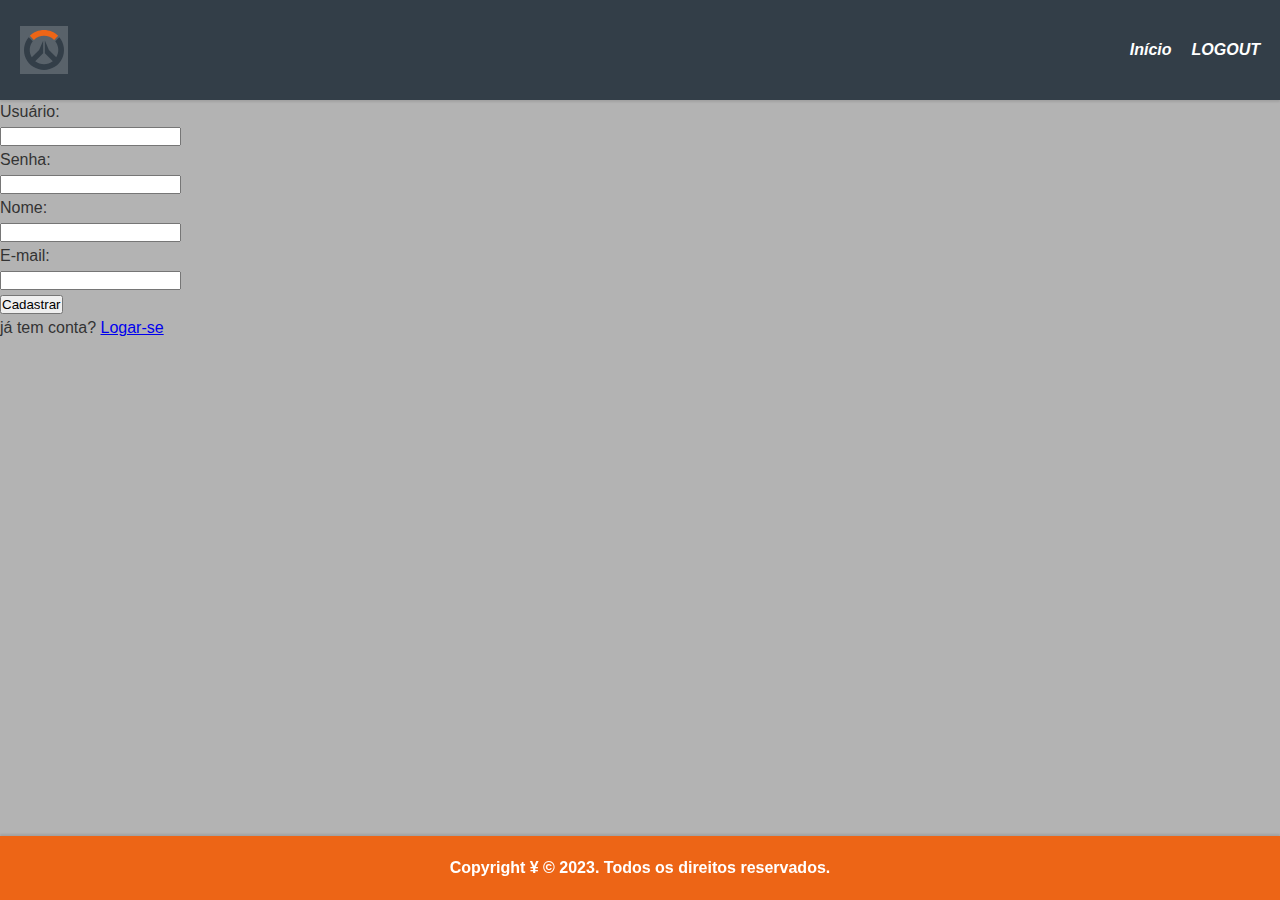
<file: cadastro.html>
<!DOCTYPE html>
<html>

<head>
    <title>Cadastro</title>
    <meta charset="utf-8">
    <link rel="stylesheet" type="text/css" href="/css/cadastro.css">
</head>

<body>
    <header>
        <svg width="48px" height="48px" viewBox="0 0 48 48" style="background-color: #f1f1f134;">333e48
            <path
                d="M13.8994 13.901C15.2258 12.5745 16.8005 11.5223 18.5335 10.8044C20.2666 10.0865 22.124 9.71702 23.9999 9.71702C25.8757 9.71702 27.7332 10.0865 29.4663 10.8044C31.1993 11.5223 32.774 12.5745 34.1004 13.901L38.1426 9.85874C36.2854 8.00131 34.0806 6.5279 31.654 5.52265C29.2274 4.5174 26.6265 4 23.9999 4C21.3733 4 18.7724 4.5174 16.3458 5.52265C13.9192 6.5279 11.7143 8.00131 9.85718 9.85874L13.8994 13.901Z"
                fill="#ED6516"></path>
            <path
                d="M39.3118 11.1345L35.2491 15.1972C37.03 17.4739 38.0784 20.2371 38.2561 23.122C38.4338 26.007 37.7323 28.878 36.2444 31.3559L28.8906 24.0007L24.8849 14.5878H24.8644V27.3108L32.8028 35.2491C30.2895 37.2148 27.1907 38.2828 24 38.2828C20.8093 38.2828 17.7105 37.2148 15.1973 35.2491L23.1356 27.3108V14.636L19.1094 24.0007L11.7542 31.3559C10.267 28.8776 9.56614 26.0067 9.74408 23.1218C9.92201 20.237 10.9704 17.474 12.7509 15.1972L8.68818 11.1345C6.23794 14.0502 4.67109 17.6048 4.17186 21.3805C3.67263 25.1561 4.26178 28.9958 5.87003 32.4481C7.47829 35.9004 10.0388 38.8217 13.2505 40.8686C16.4622 42.9155 20.1915 44.0029 24 44.0029C27.8085 44.0029 31.5379 42.9155 34.7495 40.8686C37.9612 38.8217 40.5217 35.9004 42.13 32.4481C43.7382 28.9958 44.3274 25.1561 43.8282 21.3805C43.3289 17.6048 41.7621 14.0502 39.3118 11.1345V11.1345Z"
                fill="#333E48"></path>
        </svg>
        <nav>
            <ul>
                <li><a href="index.html"><strong><i>Início</i></strong></a></li>
                <li><a href="login.html"><strong><i>LOGOUT</i></strong></a></li>
            </ul>
        </nav>
    </header>
    <section>

        <form>
            <label for="usuario">Usuário:</label><br>
            <input type="text" id="usuario" name="usuario"><br>
            <label for="senha">Senha:</label><br>
            <input type="password" id="senha" name="senha"><br>
            <label for="nome">Nome:</label><br>
            <input type="text" id="nome" name="nome"><br>
            <label for="email">E-mail:</label><br>
            <input type="email" id="email" name="email"><br>
            <input type="submit" value="Cadastrar">
            <p>já tem conta? <a href="login.html">Logar-se</a></p>

        </form>
    </section>
    <footer>
        <strong>Copyright &#165 &copy 2023. Todos os direitos reservados.</strong>
    </footer>
</body>

</html>
</file>
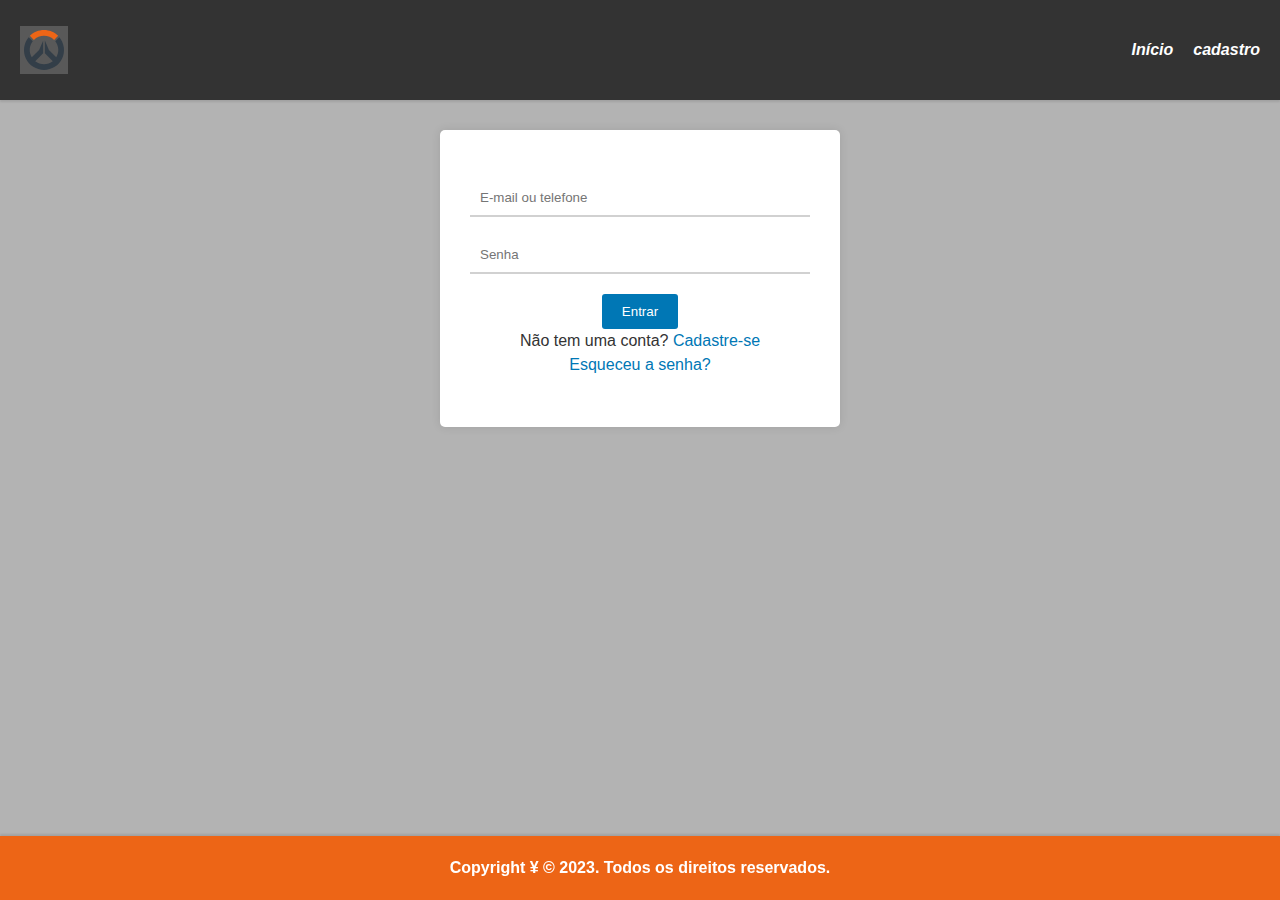
<file: login.html>
<!DOCTYPE html>
<html lang="en">

<head>
    <meta charset="UTF-8">
    <meta http-equiv="X-UA-Compatible" content="IE=edge">
    <meta name="viewport" content="width=device-width, initial-scale=1.0">

    <title>Login</title>
    <link rel="stylesheet" type="text/css" href="/css/login.css">
</head>

<body>
    <header>
        <svg width="48px" height="48px" viewBox="0 0 48 48" style="background-color: #f1f1f134;">333e48
          <path
            d="M13.8994 13.901C15.2258 12.5745 16.8005 11.5223 18.5335 10.8044C20.2666 10.0865 22.124 9.71702 23.9999 9.71702C25.8757 9.71702 27.7332 10.0865 29.4663 10.8044C31.1993 11.5223 32.774 12.5745 34.1004 13.901L38.1426 9.85874C36.2854 8.00131 34.0806 6.5279 31.654 5.52265C29.2274 4.5174 26.6265 4 23.9999 4C21.3733 4 18.7724 4.5174 16.3458 5.52265C13.9192 6.5279 11.7143 8.00131 9.85718 9.85874L13.8994 13.901Z"
            fill="#ED6516"></path>
          <path
            d="M39.3118 11.1345L35.2491 15.1972C37.03 17.4739 38.0784 20.2371 38.2561 23.122C38.4338 26.007 37.7323 28.878 36.2444 31.3559L28.8906 24.0007L24.8849 14.5878H24.8644V27.3108L32.8028 35.2491C30.2895 37.2148 27.1907 38.2828 24 38.2828C20.8093 38.2828 17.7105 37.2148 15.1973 35.2491L23.1356 27.3108V14.636L19.1094 24.0007L11.7542 31.3559C10.267 28.8776 9.56614 26.0067 9.74408 23.1218C9.92201 20.237 10.9704 17.474 12.7509 15.1972L8.68818 11.1345C6.23794 14.0502 4.67109 17.6048 4.17186 21.3805C3.67263 25.1561 4.26178 28.9958 5.87003 32.4481C7.47829 35.9004 10.0388 38.8217 13.2505 40.8686C16.4622 42.9155 20.1915 44.0029 24 44.0029C27.8085 44.0029 31.5379 42.9155 34.7495 40.8686C37.9612 38.8217 40.5217 35.9004 42.13 32.4481C43.7382 28.9958 44.3274 25.1561 43.8282 21.3805C43.3289 17.6048 41.7621 14.0502 39.3118 11.1345V11.1345Z"
            fill="#333E48"></path>
        </svg>
        <nav>
            <ul>
                <li><a href="index.html"><strong><i>Início</i></strong></a></li>
                <li><a href="cadastro.html"><strong><i>cadastro</i></strong></a></li>
            </ul>
        </nav>
    </header>
    <main>
        <section>
            <div class="container">
                <form>
                    <input type="text" placeholder="E-mail ou telefone">
                    <input type="password" placeholder="Senha">
                    <button type="submit">Entrar</button>
                    <p>Não tem uma conta? <a href="cadastro.html">Cadastre-se</a></p>
                    <p><a href="#">Esqueceu a senha?</a></p>
                </form>
            </div>
        </section>
    </main>
    <footer>
        <strong>Copyright &#165 &copy 2023. Todos os direitos reservados.</strong>
    </footer>
</body>

</html>
</file>
<file: css/cadastro.css>
* {
	margin: 0;
	padding: 0;
	box-sizing: border-box;
	font-family: 'poppins', sans-serif;
}

body {
	font-family: Arial, sans-serif;
	font-size: 16px;
	line-height: 1.5;
	color: #333;
	background-color: #b3b3b3;
}

header {
	height: 100px;
	display: flex;
	align-items: center;
	justify-content: space-between;
	padding: 20px;
	background-color: #333e48;
	box-shadow: 0 2px 2px rgba(0, 0, 0, 0.1);
}


.logo {
	width: 100px;
}

nav ul {
	display: flex;
	list-style: none;
}

nav ul li {
	margin-left: 20px;
}

nav ul li:first-child {
	margin-left: 0;
}

nav ul li a {
	color: #fff;
	text-decoration: none;
	font-weight: bold;
}



footer {
	position: fixed;
	left: 0;
	bottom: 0;
	width: 100%;
	background-color: #ed6516;
	color: #fff;
	padding: 20px;
	text-align: center;
	box-shadow: 0 -2px 2px rgba(0, 0, 0, 0.1);
}
</file>
<file: css/login.css>
* {
	margin: 0;
	padding: 0;
	box-sizing: border-box;
	font-family: 'poppins', sans-serif;
}

body {
	font-family: Arial, sans-serif;
	font-size: 16px;
	line-height: 1.5;
	color: #333;
	background-color:  #b3b3b3;
}

header {
	height: 100px;
	display: flex;
	align-items: center;
	justify-content: space-between;
	padding: 20px;
	background-color: #333e48;
	box-shadow: 0 2px 2px rgba(0, 0, 0, 0.1);
}

.container {
	width: 400px;
	margin: 30px auto;
	padding: 50px 30px;
	background-color: #fff;
	border-radius: 5px;
	box-shadow: 0px 0px 10px rgba(0,0,0,0.1);
}

form {
	display: flex;
	flex-direction: column;
	align-items: center;
}

h2 {
	margin-bottom: 30px;
	color: #0077b5;
}

input[type="text"], input[type="password"] {
	width: 100%;
	padding: 10px;
	margin-bottom: 20px;
	border: none;
	border-bottom: 2px solid #d1d1d1;
}

input[type="text"]:focus, input[type="password"]:focus {
	border-bottom: 2px solid #0077b5;
	outline: none;
}

button[type="submit"] {
	background-color: #0077b5;
	color: #fff;
	border: none;
	border-radius: 3px;
	padding: 10px 20px;
	cursor: pointer;
}

button[type="submit"]:hover {
	background-color: #006999;
}

a {
	color: #0077b5;
	text-decoration: none;
}

a:hover {
	text-decoration: underline;
}
  footer {
	position: fixed;
	left: 0;
	bottom: 0;
	width: 100%;
	background-color:#ed6516;
	color: #fff;
	padding: 20px;
	text-align: center;
	box-shadow: 0 -2px 2px rgba(0, 0, 0, 0.1);
}

  header {
	height: 100px;
	display: flex;
	align-items: center;
	justify-content: space-between;
	padding: 20px;
	background-color: #333;
	box-shadow: 0 2px 2px rgba(0, 0, 0, 0.1);
}
  
  .logo {
	width: 100px;
  }
  
  nav ul {
	display: flex;
	list-style: none;
  }
  
  nav ul li {
	margin-left: 20px;
  }
  
  nav ul li:first-child {
	margin-left: 0;
  }
  
  nav ul li a {
	color: #fff;
	text-decoration: none;
	font-weight: bold;
  }
</file>
